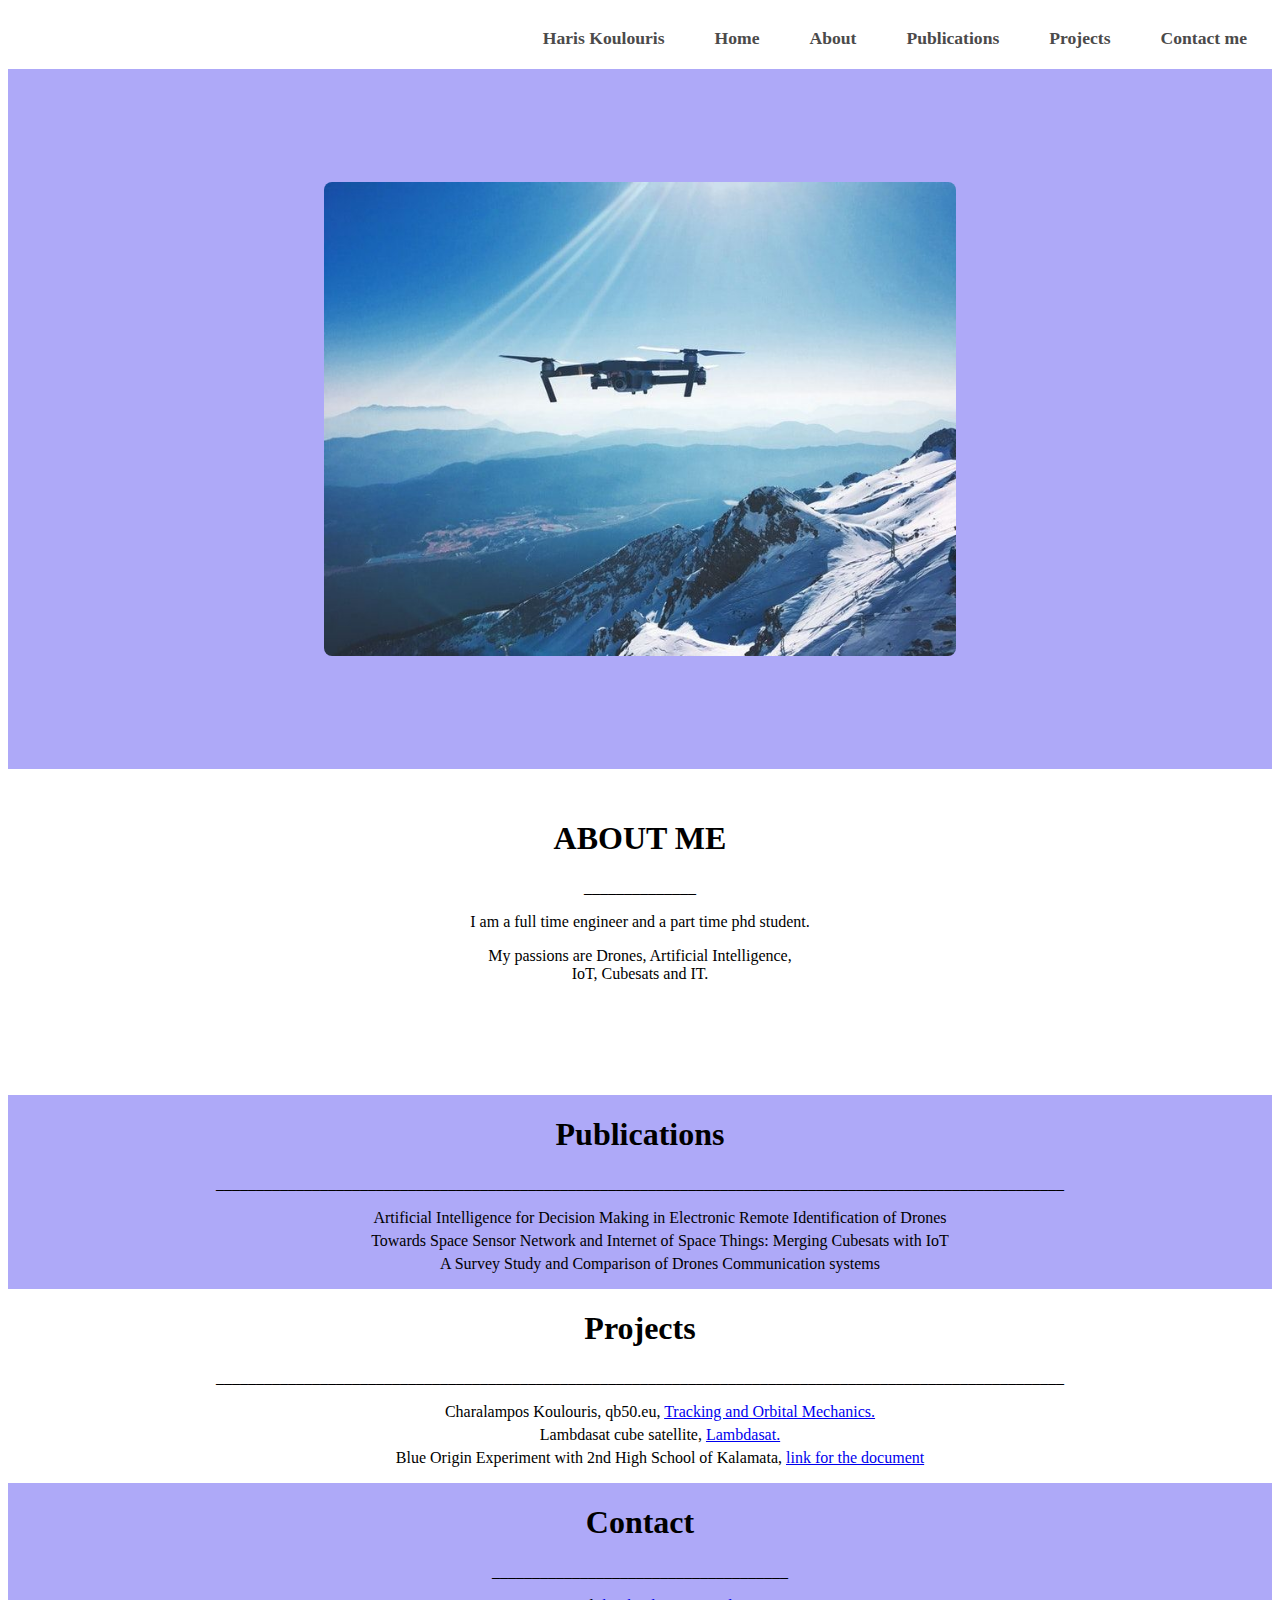
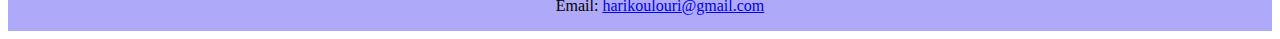
<file: index.html>
<!DOCTYPE html>
<html lanf="en">
    <head>
        <meta charset="UTF-8">
        <meta name="viewport" content="width=device-width, initial-scale=1.0">
        <title>Hari Koulouri</title>
        <link rel="stylesheet" href="style.css">
    </head>

<body>
    
    <nav class ="navbar">

        
        <ul>
            <li><a href="#home">Haris Koulouris</a></li>
            <li><a href="#home">Home</a></li>
            <li><a href="#about">About</a></li>
            <li><a href="#publications">Publications</a></li>
            <li><a href="#projects">Projects</a></li>
            <li><a href="#contact">Contact me</a></li>
        </ul>
      
    </nav>

    <section id="home">
        

        <img src="drone.jpg" alt="Drone">
    
       
      
    </section>

    <section id="about">
        
        <div id="intro">
            <h1 class="headings">ABOUT ME</h1>
            ______________

           
            <p> I am a full time engineer and a part time phd student.<br>
                <center>My passions are Drones, Artificial Intelligence,</center> 
               <center> IoT, Cubesats and IT. </center>
            </p>

            </div>

       
    </section id="about">



    <section id="publications">
        <div class="container" id="publications">
            <div class="col-lg-12 col-md-12 col-sm-12 col-sx-12">
                <h1 class="headings">Publications</h1>
                __________________________________________________________________________________________________________
                <div class="list" id="listofpublications">
                <ul style="list-style-type:none">
                    <li style="margin-bottom:5px"> Artificial Intelligence for Decision Making in Electronic Remote Identification of Drones <a href=""></a>   </li>
                    <li style="margin-bottom:5px"> Towards Space Sensor Network and Internet of Space Things: Merging Cubesats with IoT  <a href=""></a>   </li>
                    <li style="margin-bottom:5px"> A Survey Study and Comparison of Drones Communication systems <a href=""></a>    </li>
                </ul>
                </div>
 
            </div>
    
            </div>
           
        
    </section>


    <section id="projects">
        <div class="container" id="projects">
            <div class="col-lg-12 col-md-12 col-sm-12 col-sx-12">
                <h1 class="headings">Projects</h1>
                __________________________________________________________________________________________________________
                <div class="list" id="listofprojects">
                <ul style="list-style-type:none">
                    <li style="margin-bottom:5px">Charalampos Koulouris, qb50.eu, <a href="https://www.academia.edu/31009996/QB50_SATELLITES_TRACKING_AND_ORBITAL_MECHANICS">Tracking and Orbital Mechanics.</a>  </li>
                    <li style="margin-bottom:5px">Lambdasat cube satellite, <a href="https://www.lambdasat.com">Lambdasat.</a></li>
                    <li style="margin-bottom:5px">Blue Origin Experiment with 2nd High School of Kalamata, <a href="https://docs.google.com/document/d/16jOYaoUlkRReNruXdOrV4Psfjvj8uMdglkr4hz4bekw/edit">link for the document</a></li>
                </ul>
                </div>
       
    </section>



    <section id="contact">
        <div class="col-lg-12 col-md-12 col-sm-12 col-sx-12">
            <h1 class="headings">Contact</h1>
            _____________________________________
            <div class="list" id="listofprojects">
            <ul style="list-style-type:none">
                <label>Email:</label>
       <a href="mailto: harikoulouri@gmail.com"   target="_blank">harikoulouri@gmail.com</a>
                <li style="margin-bottom:5px"> <a href=""></a></a></li>
                <li style="margin-bottom:5px"></li> <a href=""></a></li>
            </ul>
            </div>
  
        </div>

    </section>

</body>
</html>
</file>
<file: style.css>
<<<<<<< Updated upstream
*{
    margin: 0;
    padding: 0;
    box-sizing: border-box;


}

/* Navbar */

.navbar{
    display: flex;
    justify-content: right;
    align-items: center;
    background-color: rgb(255, 255, 255);
    position: sticky;
    top: 0;
}

.navbar ul{
    display: flex;
    list-style: none;
    margin: 20px 0px;

}

.navbar ul li{
    font-family: century;
    font-size: 1.1rem;
    font-weight: bold;
}

.navbar ul li a{

    text-decoration: none;
    color: rgb(75, 74, 74);
    padding: 8px 25px;
    transition: all .5s ease;
}

.navbar ul li a:hover{

    background-color: rgb(174, 169, 248);
    color: black;
    box-shadow: 0 0 10px white;
}

#home {

    display: flex;
    flex-direction: column;
    background-color:rgb(174, 169, 248);
    height: 700px; 
    justify-content: center;
    align-items: right;
    color:rgb(75, 74, 74);

}


#home::before{

    content: "";
    position: absolute;
    top: 0;
    right: 0;
    background: url('drone.jpg') no-repeat center/cover;
    height: 1000;
    width: 100%;
    z-index: -1;
    opacity: .8;
}

.main{

    display: flex;
    flex-direction: column;
    border: 1px solid rgb(75, 74, 74);
    align-items: center;
    position: absolute;
    top: 2%;
    left: 1%;

}


img {
    border-radius: 8px;
    display: block;
    margin-left: auto;
    margin-right: auto;
    width: 50%;
  }

 .header {
    
    padding: 60px;
    text-align: center;
    color: rgb(75, 74, 74);
    font-size: 10px;


  }



  /* About Section */

  #about{

    display: flex;
    flex-direction: column;
    box-sizing: border-box;
    padding: 20px;
    margin-bottom: 50px;
    align-items: center;
  }

  #pic{

    display:flex;
  }


  #pic img{

    width: 275px;
    height: 200px;
    align-items: center;
  }

  #intro{

    display: flex;
    flex-direction: column;
    text-align: justify;
    padding: 10px;
    align-items: center;
  }

  #intro h2{

    font-size: 1.5rem;
    margin-bottom: 20px;
   

  }

  #p{
      
      justify-content: center;
      text-align: center;
      margin-left: auto;
      margin-right: auto;
  }


  /* publications sections */

#publications{


  background-color: rgb(174, 169, 248);

  justify-content: center;
  display: flex;
  flex-direction: column;
  text-align: center;
  margin-left: auto;
  margin-right: auto;


}


/* SECTION projects */

#projects{

  background-color: white;

  justify-content: center;
  display: flex;
  flex-direction: column;
  text-align: center;
  margin-left: auto;
  margin-right: auto;
}

#list{

  background-color: white;

  justify-content: center;
  display: flex;
  flex-direction: column;
  text-align: center;
  margin-left: auto;
  margin-right: auto;
}

#contact{

  background-color: rgb(174, 169, 248);

  justify-content: center;
  display: flex;
  flex-direction: column;
  text-align: center;
  margin-left: auto;
  margin-right: auto;
}

=======
*{
    margin: 0;
    padding: 0;
    box-sizing: border-box;


}

/* Navbar */

.navbar{
    display: flex;
    justify-content: right;
    align-items: center;
    background-color: rgb(255, 255, 255);
    position: sticky;
    top: 0;
}

.navbar ul{
    display: flex;
    list-style: none;
    margin: 20px 0px;

}

.navbar ul li{
    font-family: century;
    font-size: 1.1rem;
    font-weight: bold;
}

.navbar ul li a{

    text-decoration: none;
    color: rgb(75, 74, 74);
    padding: 8px 25px;
    transition: all .5s ease;
}

.navbar ul li a:hover{

    background-color: rgb(174, 169, 248);
    color: black;
    box-shadow: 0 0 10px white;
}

#home {

    display: flex;
    flex-direction: column;
    background-color:rgb(174, 169, 248);
    height: 700px; 
    justify-content: center;
    align-items: right;
    color:rgb(75, 74, 74);

}


#home::before{

    content: "";
    position: absolute;
    top: 0;
    right: 0;
    background: url('drone.jpg') no-repeat center/cover;
    height: 1000;
    width: 100%;
    z-index: -1;
    opacity: .8;
}

.main{

    display: flex;
    flex-direction: column;
    border: 1px solid rgb(75, 74, 74);
    align-items: center;
    position: absolute;
    top: 2%;
    left: 1%;

}


img {
    border-radius: 8px;
    display: block;
    margin-left: auto;
    margin-right: auto;
    width: 50%;
  }

 .header {
    
    padding: 60px;
    text-align: center;
    color: rgb(75, 74, 74);
    font-size: 10px;


  }



  /* About Section */

  #about{

    display: flex;
    flex-direction: column;
    box-sizing: border-box;
    padding: 20px;
    margin-bottom: 50px;
    align-items: center;
  }

  #pic{

    display:flex;
  }


  #pic img{

    width: 275px;
    height: 200px;
    align-items: center;
  }

  #intro{

    display: flex;
    flex-direction: column;
    text-align: justify;
    padding: 10px;
    align-items: center;
  }

  #intro h2{

    font-size: 1.5rem;
    margin-bottom: 20px;
   

  }

  #p{
      
      justify-content: center;
      text-align: center;
      margin-left: auto;
      margin-right: auto;
  }


  /* publications sections */

#publications{


  background-color: rgb(174, 169, 248);

  justify-content: center;
  display: flex;
  flex-direction: column;
  text-align: center;
  margin-left: auto;
  margin-right: auto;


}


/* SECTION projects */

#projects{

  background-color: white;

  justify-content: center;
  display: flex;
  flex-direction: column;
  text-align: center;
  margin-left: auto;
  margin-right: auto;
}

#list{

  background-color: white;

  justify-content: center;
  display: flex;
  flex-direction: column;
  text-align: center;
  margin-left: auto;
  margin-right: auto;
}

#contact{

  background-color: rgb(174, 169, 248);

  justify-content: center;
  display: flex;
  flex-direction: column;
  text-align: center;
  margin-left: auto;
  margin-right: auto;
}

>>>>>>> Stashed changes
</file>
